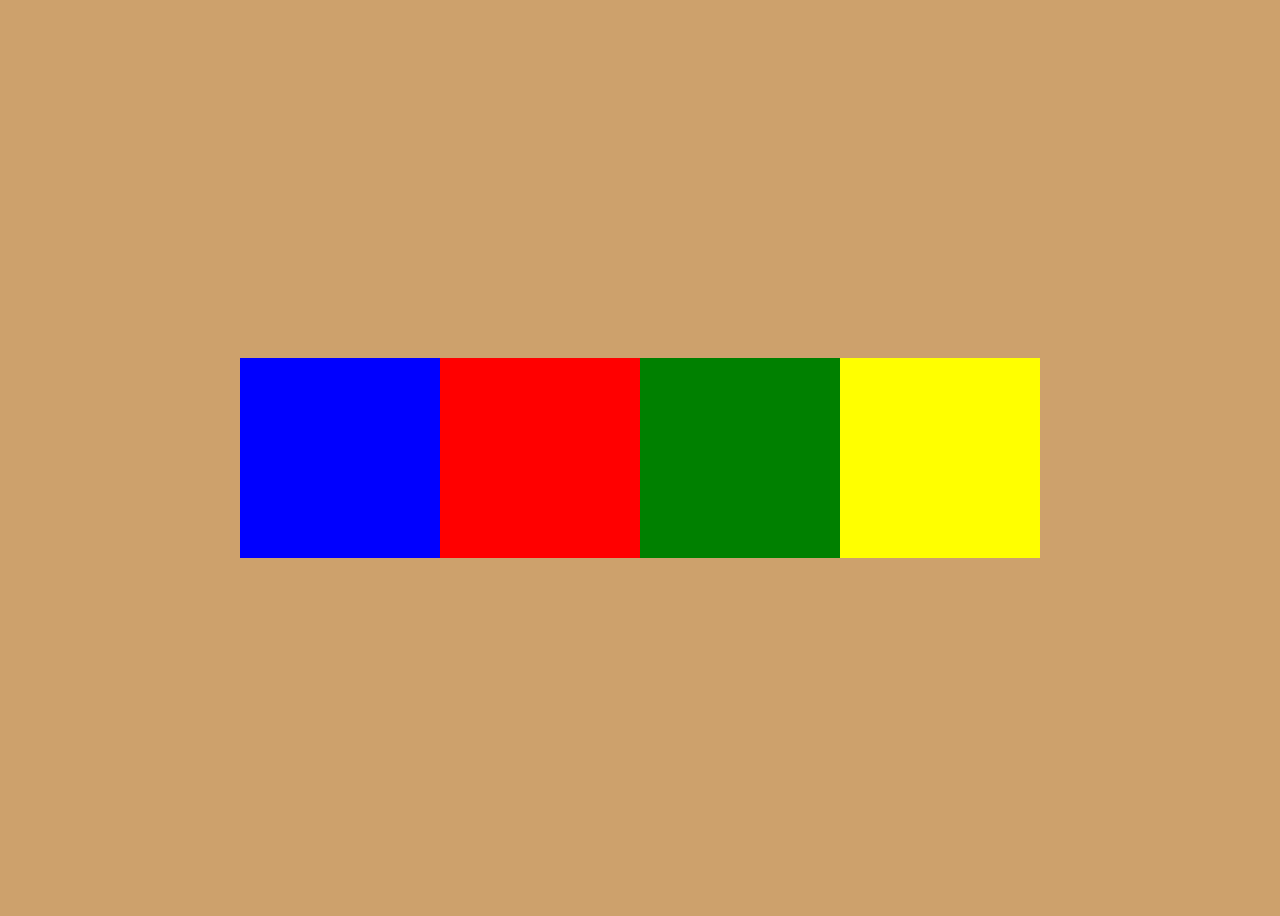
<file: 4_colores.html>
<!DOCTYPE html>
<html lang="en">
  <head>
    <meta charset="UTF-8" />
    <meta name="viewport" content="width=device-width, initial-scale=1.0" />
    <title>4 Colores</title>
    
  </head>
  <body style=" background-color: rgb(205, 161, 108); ">
    <div class="contenedor" style=" display: flex; justify-content: center; align-items: center;height: 100vh;">
      <div id="div1" style="background-color: blue; width: 200px ; height: 200px;"></div>
      <div id="div2" style="background-color: red; width: 200px ; height: 200px;"></div>
      <div id="div3" style="background-color: green; width: 200px ; height: 200px;"></div>
      <div id="div4" style="background-color: yellow; width: 200px ; height: 200px;"></div>
    </div>

    <script src="./assets/js/4_colores.js"></script>
  </body> 
</html>
</file>
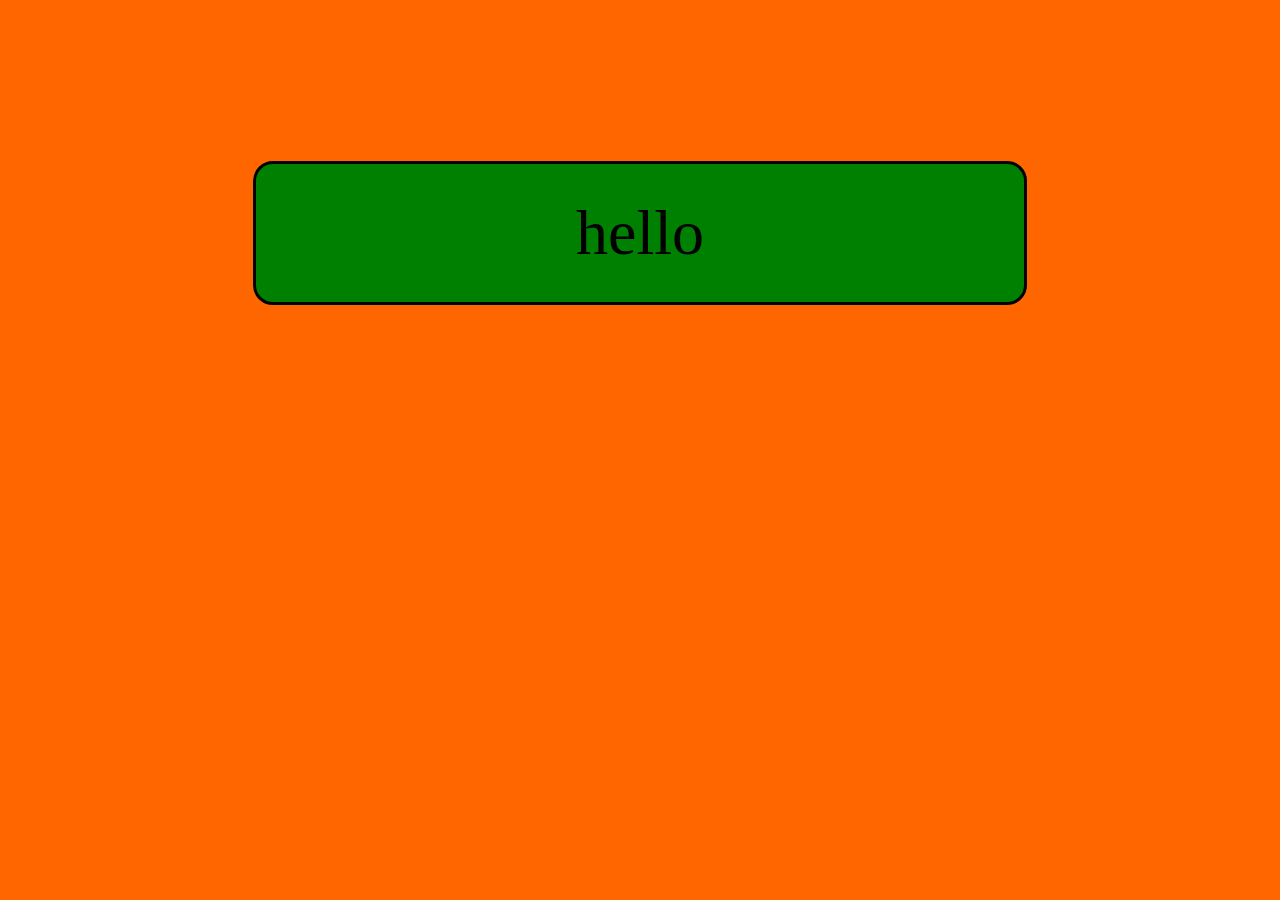
<file: pintar.html>
<!DOCTYPE html>
<html lang="en">
  <head>
    <meta charset="UTF-8" />
    <meta name="viewport" content="width=device-width, initial-scale=1.0" />
    <title>Pintar</title>
    <style>
      body {
        background-color: rgb(255, 102, 0);
        display: flex;
        flex-direction: column;
        justify-content: center;
        align-items: center;
        height: 50vh;
      }
      div {
        padding: 2rem 20rem;
        text-align: center;
        font-size: 4rem;
        border-color: black;
        border: solid;
        border-radius: 20px;
        
      }
    </style>
  </head>
  <body>
    <div id="ele1">hello</div>

    <script src="./assets/js/script.js"></script>
  </body>
</html>
</file>
